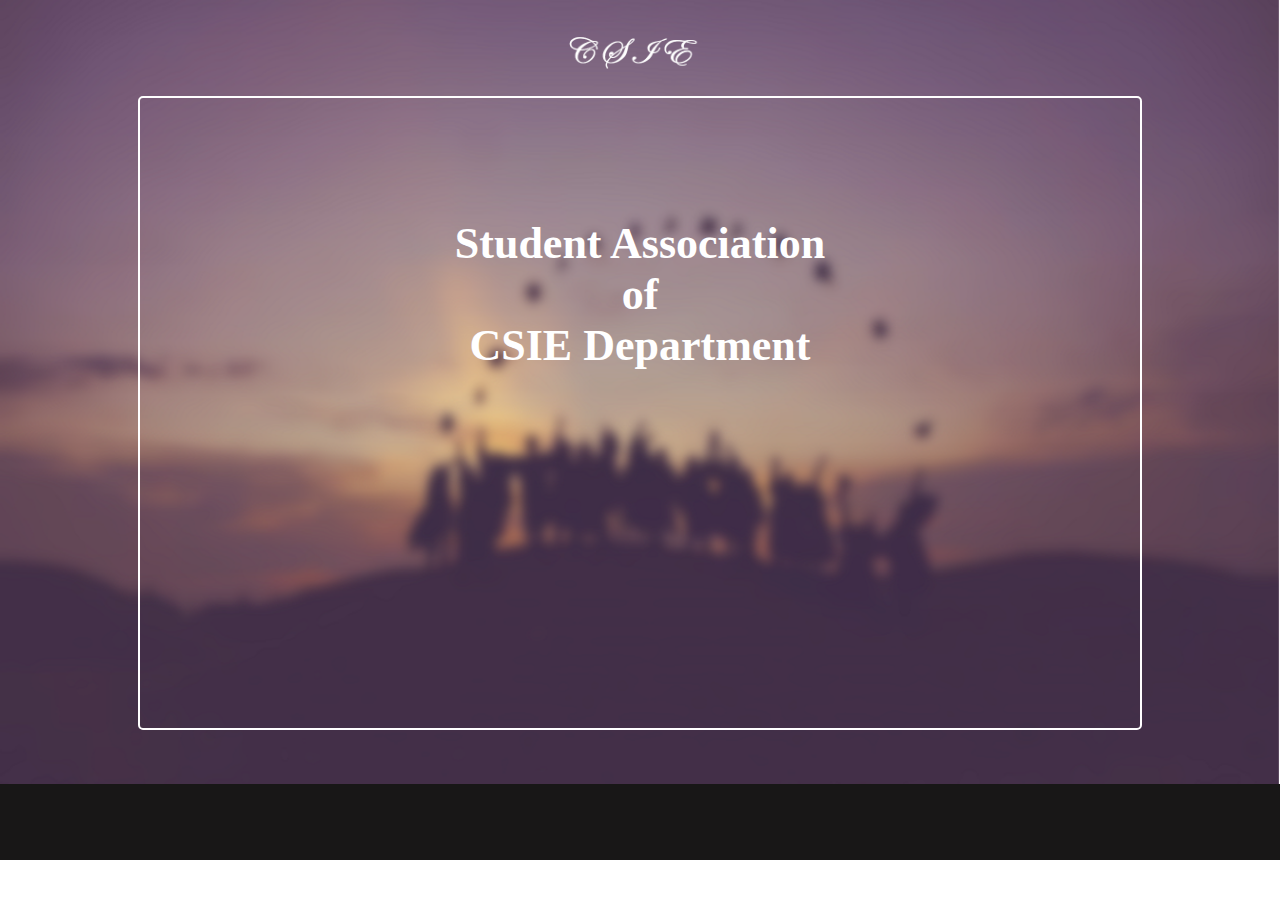
<file: index/index.html>
<!DOCTYPE html>
<html lang="en">
<head>
  <meta charset="UTF-8">
  <link href="style.css" type="text/css" rel="stylesheet">
  <title>Student Association of CSIE Department</title>
</head>
<body>
    <article>
        <div class="title">
            <img src="index_picture/title.png" alt="">
        </div>
        <!--標題列-->
        <div class="main">
            <div class="name">
              Student Association <br>
              of <br>
              CSIE Department
            </div>
            <!--首頁名稱-->
            <div class="botton">

            </div>
            <!--關於我們-->
            <div class="botton">

            </div>
            <!--幹部介紹-->
            <div class="botton">

            </div>
            <!--特色-->
        </div>
        <!--主區塊-->
    </article>
    <footer>
    </footer>
</body>
</html>
</file>
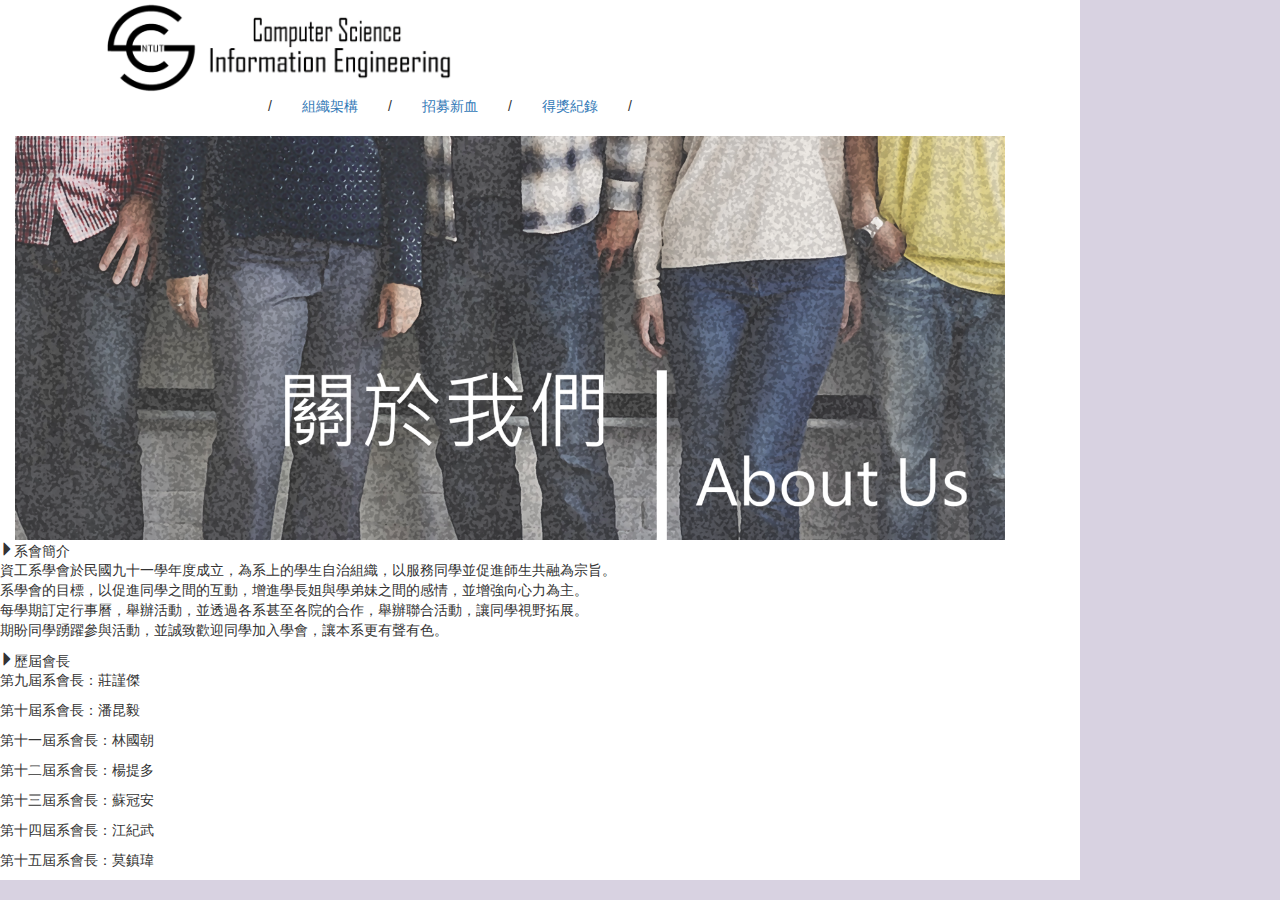
<file: about_us.html>
<!DOCTYPE html>
<html lang="en">
<head>
  <meta charset="UTF-8">
  <link rel="stylesheet" href="css/bootstrap.min.css">
    <link href="css/about_us_style.css" type="text/css" rel="stylesheet">
  <script src="js/jquery-3.2.1.min.js"></script>
  <!-- <meta name="viewport" content="width=device-width, initial-scale=1.0"> -->
  <!-- <meta http-equiv="X-UA-Compatible" content="ie=edge"> -->
  <title>About Us|Student Association of CSIE Department</title>
</head>
<header>
  <div class="title_area clear">
    <a href="index.html"><img id="logo" src="images/logo.png" alt="csie_logo"></a>
    <a href="index.html"><img id="logotext" src="images/logo_text.png" alt="csie_logo"></a>
  </div>    <!-- title_area -->
    <nav>
      <ul class="clear">
        <li>/</li>
        <li><a href="about_us.html">組織架構</a></li>
        <li>/</li>
        <li><a href="#">招募新血</a></li>
        <li>/</li>
        <li><a href="#">得獎紀錄</a></li>
        <li>/</li>
      </ul>
    </nav>
</header>
<body>
  <div class="container">
    <div class="row">
      <div class="col-lg-12">
          <img id="mainimg" src="images/mainimg_team.png" alt="CSIE">
      </div>
      <div class="row">
        <div class="col-lg-12">
          <span class="glyphicon glyphicon-triangle-right" aria-hidden="true">系會簡介</span>
          <p>資工系學會於民國九十一學年度成立，為系上的學生自治組織，以服務同學並促進師生共融為宗旨。
          </br>系學會的目標，以促進同學之間的互動，增進學長姐與學弟妹之間的感情，並增強向心力為主。
          </br>每學期訂定行事曆，舉辦活動，並透過各系甚至各院的合作，舉辦聯合活動，讓同學視野拓展。
          </br>期盼同學踴躍參與活動，並誠致歡迎同學加入學會，讓本系更有聲有色。</p>
        </div>
      </div>
      <div class="row">
        <div class="col-lg-8">
          <span class="glyphicon glyphicon-triangle-right" aria-hidden="true">歷屆會長</span>
          <p>第九屆系會長：莊謹傑</p>
          <p>第十屆系會長：潘昆毅</p>
          <p>第十一屆系會長：林國朝</p>
          <p>第十二屆系會長：楊提多</p>
          <p>第十三屆系會長：蘇冠安</p>
          <p>第十四屆系會長：江紀武</p>
          <p>第十五屆系會長：莫鎮瑋</p>
        </div>
      </div>
    </div>
  </div>  <!-- container -->
</body>
<footer>

</footer>
</html>
</file>
<file: index/style.css>
body
{
  margin:0px;
}

header
{
  height: 76px;
  width: auto;
}

article
{
  background-image: url("index_picture/background.png");
  background-repeat: no-repeat;
  background-position: center;
  background-size: cover;
  height: 784px;
  width: auto;
}

footer
{
  background-color: rgb(24, 23, 23);
  height: 76px;
  width: auto;
}

.title
{
  height: 76px;
}

.title img
{
  margin-left: 40%;
  height: 76px;
  margin-top: 20px;

}

.main
{
  margin-top: 20px;
  margin-left: 138px;
  margin-right: 138px;
  min-width: 708px;
  height: 630px;
  border-color: white;
  border-width: 2.25px;
  border-style: solid;
  border-radius: 5px;
}

.name
{
  font-family: "Yu Gothic Light";
  font-weight: bold;
  font-size: 44px;
  margin-top: 120px;
  text-align: center;
  color:white;
}

.botton
{
  display: inline-block;

}
</file>
<file: css/about_us_style.css>
* {
  box-sizing: border-box;
}

html {
  background-color: #D8D2E1;
}

header {
padding-left: 100px;
}

body {
  width: 1080px;
  /*padding-top: 20px;*/
}

#logo {
  width: 100px;
}

#logotext {
  width: 250px;
}

a {
  text-decoration: none;
}

nav ul {
  padding: 0;
  margin: 0;
  margin-left: 140px;
  float: left;
}

nav li {
  list-style: none;
  float: left;
  margin: 0;
  width: 60px;
  /*height: 25px;*/
  /*padding-top: 16px;*/
  text-align: center ;
  /*padding: 16px 30px;
  line-height: 12px;*/
}

nav li a:hover {
  /*color: #FF7370;
  font-size: 18px;*/
}

#mainimg {
  margin-top: 20px;
  width: 990px;
}

.clear::after {
  content: "";
  display: block;
  clear: both;
}
</file>
